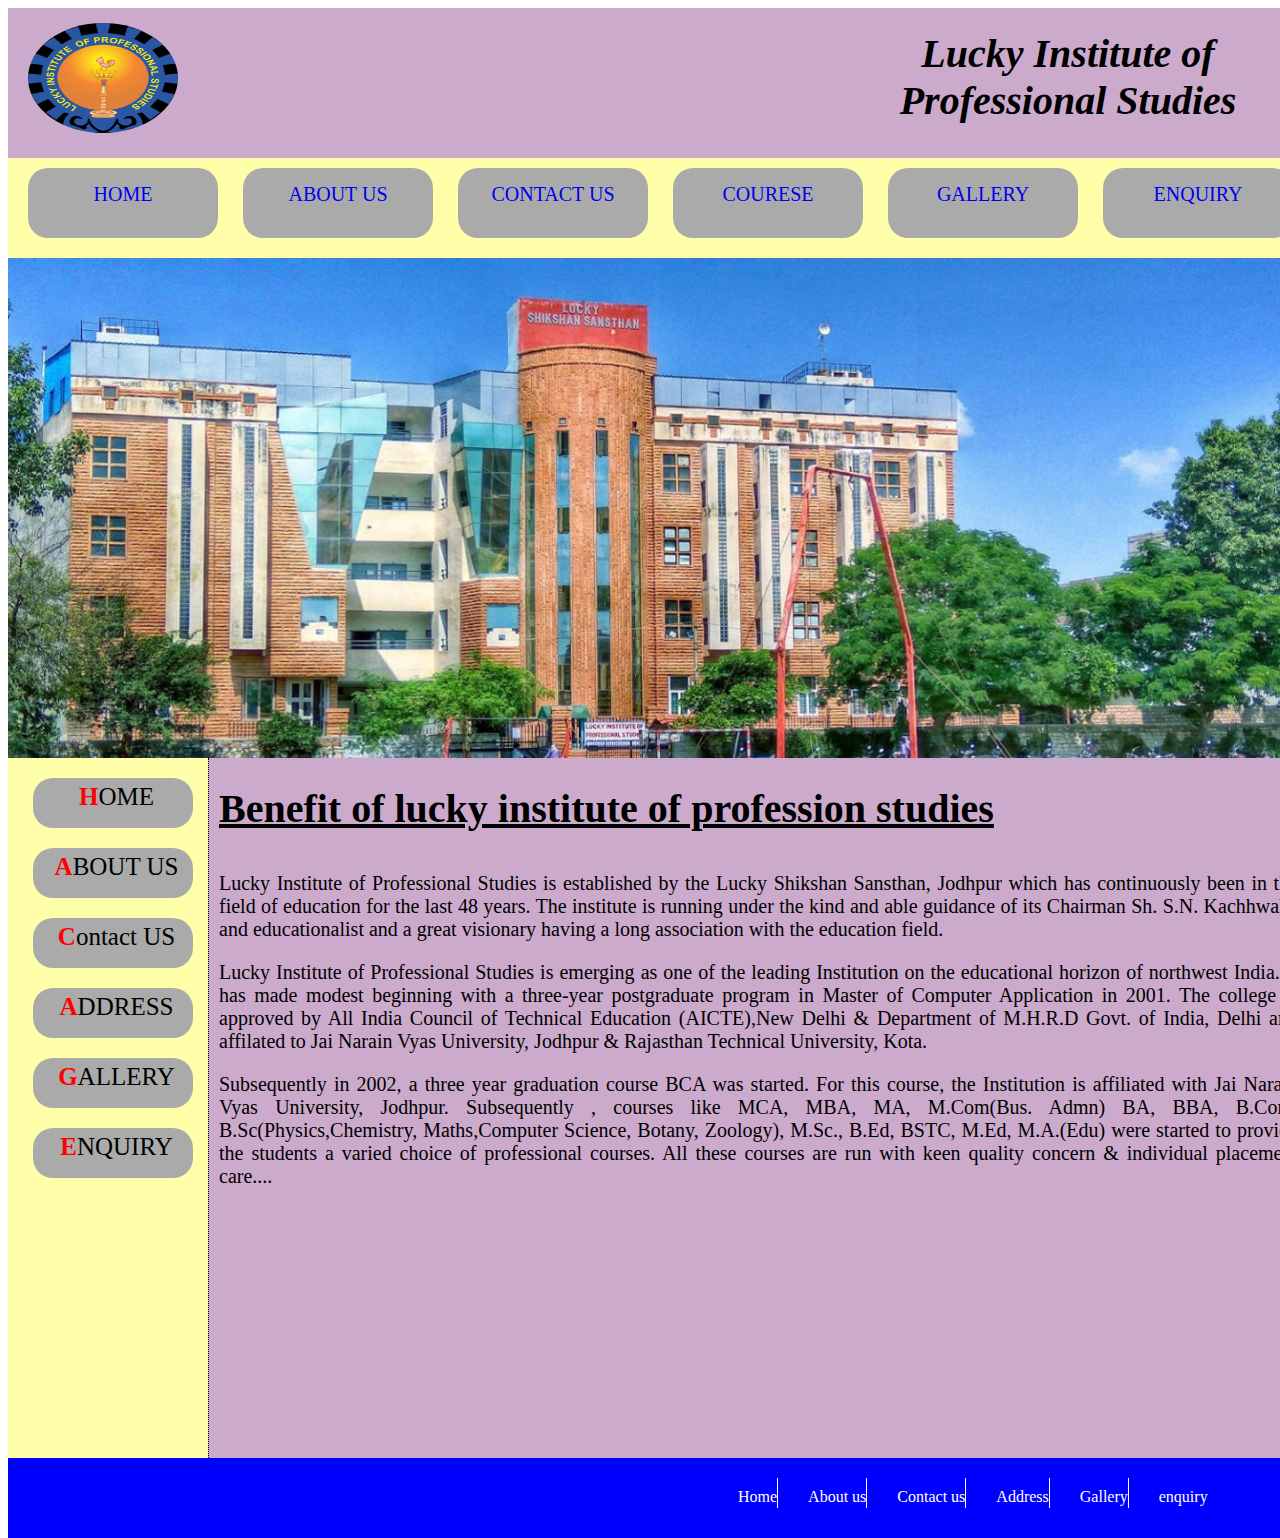
<file: index.html>
<html>
<head><title>Css properties</title>
<link href="css/style.css"rel="stylesheet">
</head>
<body>
<div>
           <div class="outer">
           <div class="header">
           <div class="hleft">
<img src="image\logo1.png"
            width="150"
            height="110"
            title="logo">
</div>
          <div class ="hright">Lucky Institute of Professional Studies</div>
</div>
    <div class="menubar">
        <a href="index.html"><div class="menus" title="home">HOME</div></a>
        <a href="aboutus.html"><div class="menus" title="About us">ABOUT US</div></a>
        <a href="contactus.html"><div class="menus" title="Contact us">CONTACT US</div></a>
        <a href="courses.html"><div class="menus" title="courses">COURESE</div></a>
        <a href="gellary.html"><div class="menus" title="Gellary">GALLERY</div></a>
        <a href="enquiry.html"><div class="menus" title="enquiry">ENQUIRY</div></a>
</div>
<div class="slider">
<img src="image/img1.png"
            width="1300"
            height="500"
            title="image">
</div>
<div class="main">
<div class="mleft">
    <div class="lmenus" title="home"><white>H</white>OME</div>
    <div class="lmenus" title="About us"><white>A</white>BOUT US</div>
    <div class="lmenus" title="Contact us"><white>C</white>ontact US</div>
    <div class="lmenus" title="Address"><white>A</white>DDRESS</div>
    <div class="lmenus" title="Gellary"><white>G</white>ALLERY</div>
    <div class="lmenus" title="Enquri"><white>E</white>NQUIRY</div>
</div>
<div class="mright"><h1><u>Benefit of lucky institute of profession studies</u></h1>
                                          <p class="mr">Lucky Institute of Professional Studies is established by the Lucky Shikshan Sansthan, Jodhpur which has continuously been in the field of education for the last 48 years. The institute is running under the kind and able guidance of its Chairman Sh. S.N. Kachhwaha and educationalist and a great visionary having a long association with the education field.</p>
                                          <p>Lucky Institute of Professional Studies is emerging as one of the leading Institution on the educational horizon of northwest India. It has made modest beginning with a three-year postgraduate program in Master of Computer Application in 2001. The college is approved by All India Council of Technical Education (AICTE),New Delhi & Department of M.H.R.D Govt. of India, Delhi and affilated to Jai Narain Vyas University, Jodhpur & Rajasthan Technical University, Kota.</p>
                                         <p>Subsequently in 2002, a three year graduation course BCA was started. For this course, the Institution is affiliated with Jai Narain Vyas University, Jodhpur. Subsequently , courses like MCA, MBA, MA, M.Com(Bus. Admn) BA, BBA, B.Com, B.Sc(Physics,Chemistry, Maths,Computer Science, Botany, Zoology), M.Sc., B.Ed, BSTC, M.Ed, M.A.(Edu) were started to provide the students a varied choice of professional courses. All these courses are run with keen quality concern & individual placement care....</p>
</div>

</div>
<div class="footer">
<div class="fmenus ml" title="home">Home</div>
<div class="fmenus" title="About us">About us</div>
<div class="fmenus" title="Contact us">Contact us</div>
<div class="fmenus" title="Address">Address</div>
<div class="fmenus" title="Gellary">Gallery</div>
<div class="fmenus" title="Enquri" style="border:none;">enquiry</div>
</div>
</div>
</body>
</html>
</file>
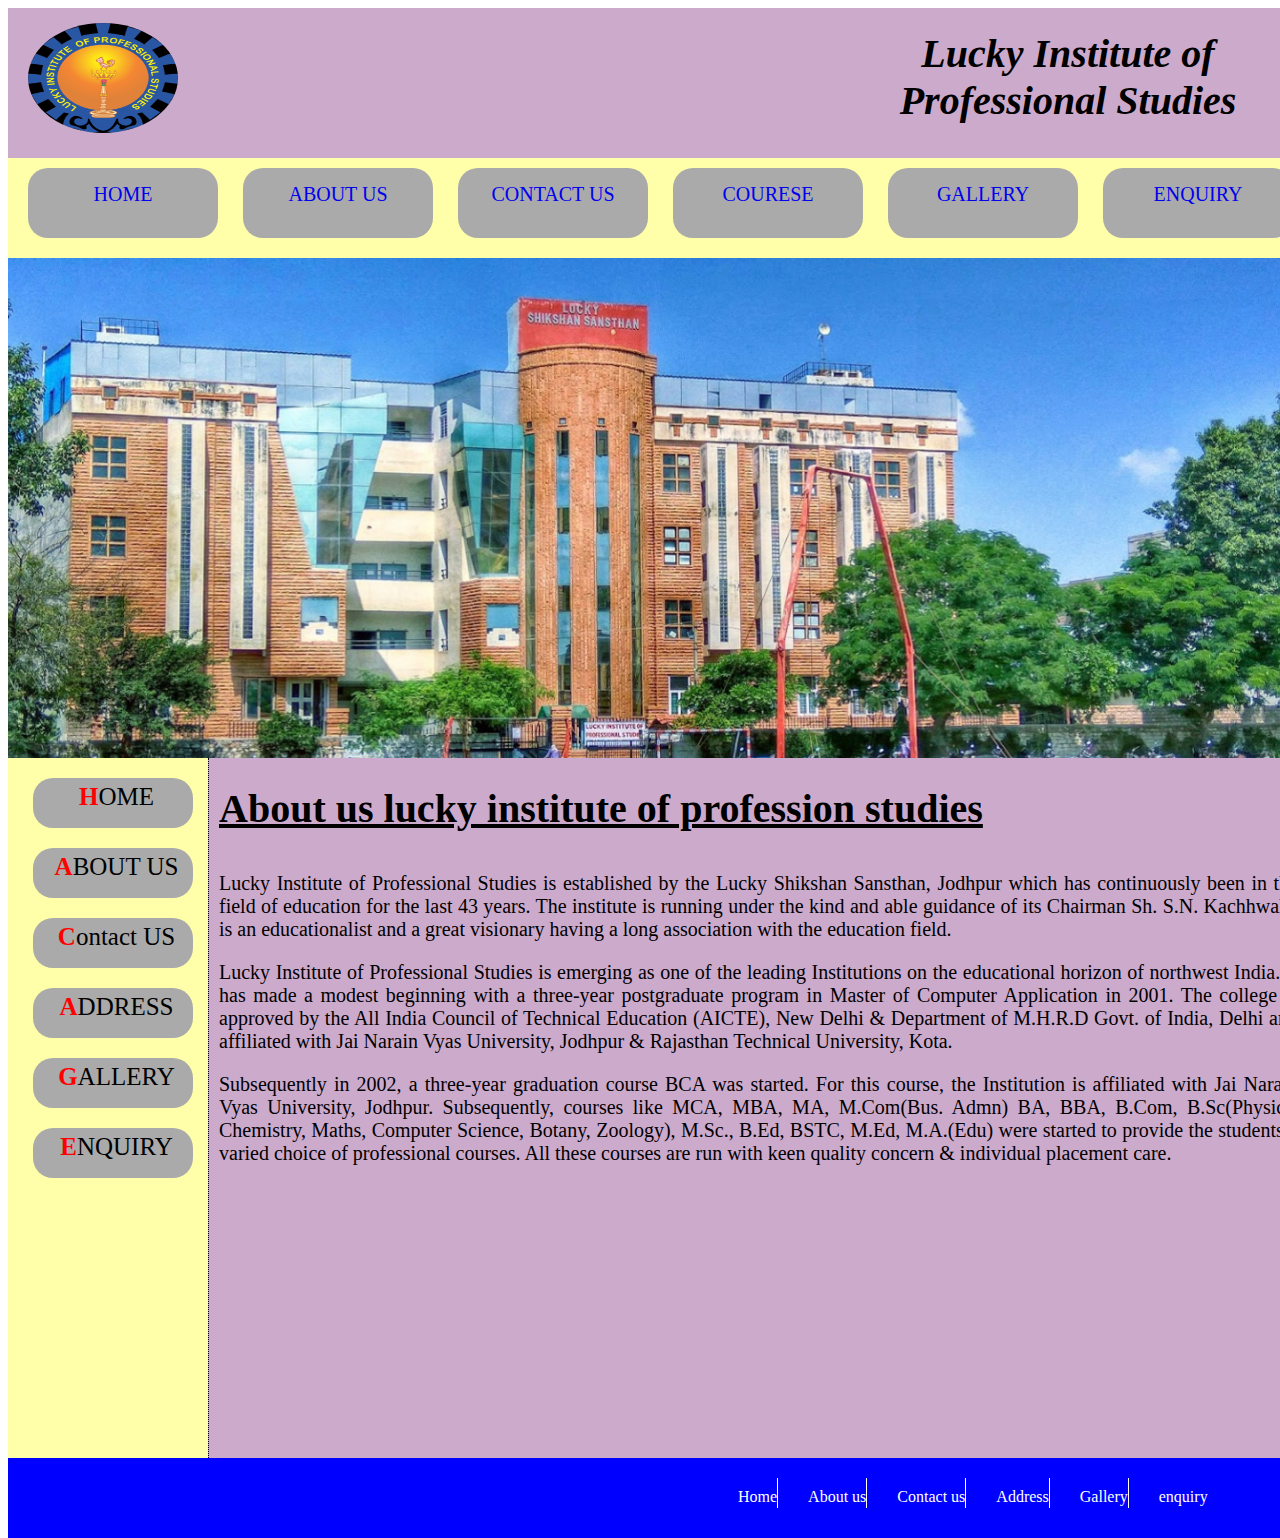
<file: aboutus.html>
<html>
<head><title>Css properties</title>
<link href="css/style.css"rel="stylesheet">
</head>
<body>
<div>
           <div class="outer">
           <div class="header">
           <div class="hleft">
<img src="image\logo1.png"
            width="150"
            height="110"
            title="logo">
</div>
          <div class ="hright">Lucky Institute of Professional Studies</div>
</div>
    <div class="menubar">
        <a href="index.html"><div class="menus" title="home">HOME</div></a>
        <a href="aboutus.html"><div class="menus" title="About us">ABOUT US</div></a>
        <a href="contactus.html"><div class="menus" title="Contact us">CONTACT US</div></a>
        <a href="courses.html"><div class="menus" title="courses">COURESE</div></a>
        <a href="gellary.html"><div class="menus" title="Gellary">GALLERY</div></a>
        <a href="enquiry.html"><div class="menus" title="enquiry">ENQUIRY</div></a>
</div>
<div class="slider">
<img src="image/img1.png"
            width="1300"
            height="500"
            title="image">
</div>
<div class="main">
<div class="mleft">
    <div class="lmenus" title="home"><white>H</white>OME</div>
    <div class="lmenus" title="About us"><white>A</white>BOUT US</div>
    <div class="lmenus" title="Contact us"><white>C</white>ontact US</div>
    <div class="lmenus" title="Address"><white>A</white>DDRESS</div>
    <div class="lmenus" title="Gellary"><white>G</white>ALLERY</div>
    <div class="lmenus" title="Enquri"><white>E</white>NQUIRY</div>
</div>
<div class="mright"><h1><u>About us lucky institute of profession studies</u></h1>
                       <p class="mr">Lucky Institute of Professional Studies is established by the Lucky Shikshan Sansthan, Jodhpur which has continuously been in the field of education for the last 43 years. The institute is running under the kind and able guidance of its Chairman Sh. S.N. Kachhwaha is an educationalist and a great visionary having a long association with the education field.</p>                   
<p>Lucky Institute of Professional Studies is emerging as one of the leading Institutions on the educational horizon of northwest India. It has made a modest beginning with a three-year postgraduate program in Master of Computer Application in 2001. The college is approved by the All India Council of Technical Education (AICTE), New Delhi & Department of M.H.R.D Govt. of India, Delhi and affiliated with Jai Narain Vyas University, Jodhpur & Rajasthan Technical University, Kota.</p>
<P>Subsequently in 2002, a three-year graduation course BCA was started. For this course, the Institution is affiliated with Jai Narain Vyas University, Jodhpur. Subsequently, courses like MCA, MBA, MA, M.Com(Bus. Admn) BA, BBA, B.Com, B.Sc(Physics, Chemistry, Maths, Computer Science, Botany, Zoology), M.Sc., B.Ed, BSTC, M.Ed, M.A.(Edu) were started to provide the students a varied choice of professional courses. All these courses are run with keen quality concern & individual placement care.</P>                 
</div>

</div>
<div class="footer">
<div class="fmenus ml" title="home">Home</div>
<div class="fmenus" title="About us">About us</div>
<div class="fmenus" title="Contact us">Contact us</div>
<div class="fmenus" title="Address">Address</div>
<div class="fmenus" title="Gellary">Gallery</div>
<div class="fmenus" title="Enquri" style="border:none;">enquiry</div>
</div>
</div>
</body>
</html>
</file>
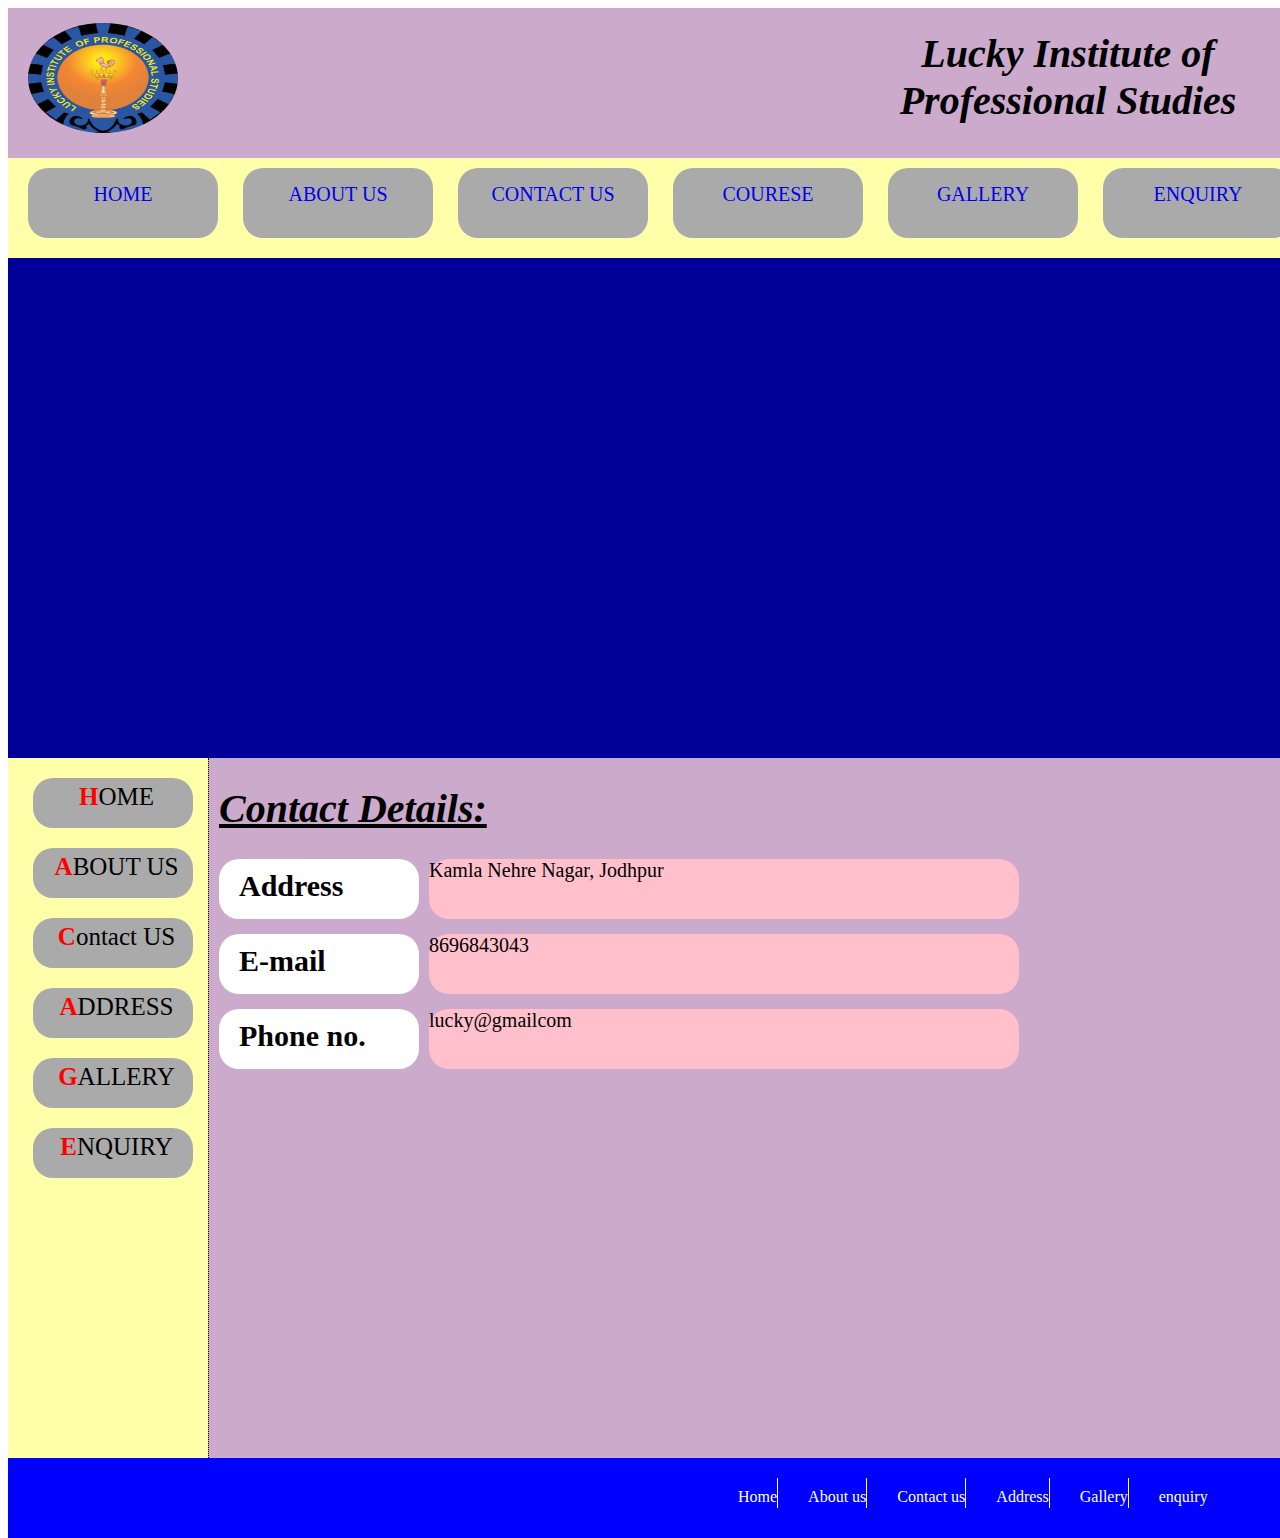
<file: contactus.html>
<html>
<head><title>Css properties</title>
<link href="css/style.css"rel="stylesheet">
</style>
</head>
<body>
<div>
           <div class="outer">
           <div class="header">
           <div class="hleft">
<img src="image\logo1.png"
            width="150"
            height="110"
            title="logo">
</div>
          <div class ="hright">Lucky Institute of Professional Studies</div>
</div>
    <div class="menubar">
        <a href="index.html"><div class="menus" title="home">HOME</div></a>
        <a href="aboutus.html"><div class="menus" title="About us">ABOUT US</div></a>
        <a href="contactus.html"><div class="menus" title="Contact us">CONTACT US</div></a>
        <a href="courses.html"><div class="menus" title="courses">COURESE</div></a>
        <a href="gellary.html"><div class="menus" title="Gellary">GALLERY</div></a>
        <a href="enquiry.html"><div class="menus" title="enquiry">ENQUIRY</div></a>
</div>
<div class="slider">
    <iframe src="https://www.google.com/maps/embed?pb=!1m18!1m12!1m3!1d3577.2816537192493!2d72.98586371503171!3d26.284967883401933!2m3!1f0!2f0!3f0!3m2!1i1024!2i768!4f13.1!3m3!1m2!1s0x39418e7e0d255cf3%3A0x5ac5174a1431e729!2sLucky%20Institute%20of%20Professional%20Studies!5e0!3m2!1sen!2sin!4v1686601794071!5m2!1sen!2sin" width="1300" height="500" style="border:0;" allowfullscreen="" loading="lazy" referrerpolicy="no-referrer-when-downgrade"></iframe>
</div>
<div class="main">
<div class="mleft">
    <div class="lmenus" title="home"><white>H</white>OME</div>
    <div class="lmenus" title="About us"><white>A</white>BOUT US</div>
    <div class="lmenus" title="Contact us"><white>C</white>ontact US</div>
    <div class="lmenus" title="Address"><white>A</white>DDRESS</div>
    <div class="lmenus" title="Gellary"><white>G</white>ALLERY</div>
    <div class="lmenus" title="Enquri"><white>E</white>NQUIRY</div>
</div>
<div class="mright"><h1><u><i>Contact Details:</i></u></h1>
<div class="curow">
<div class="culeft"><b>Address</b></div>
<div class="curight">Kamla Nehre Nagar, Jodhpur</div> 
<div class="culeft"><b>E-mail</b></div>
<div class="curight">8696843043</div> 
<div class="culeft"><b>Phone no.</b></div>
<div class="curight">lucky@gmailcom</div>                            
</div>
</div>
</div>
<div class="footer">
<div class="fmenus ml" title="home">Home</div>
<div class="fmenus" title="About us">About us</div>
<div class="fmenus" title="Contact us">Contact us</div>
<div class="fmenus" title="Address">Address</div>
<div class="fmenus" title="Gellary">Gallery</div>
<div class="fmenus" title="Enquri" style="border:none;">enquiry</div>
</div>
</div>
</body>
</html>
</file>
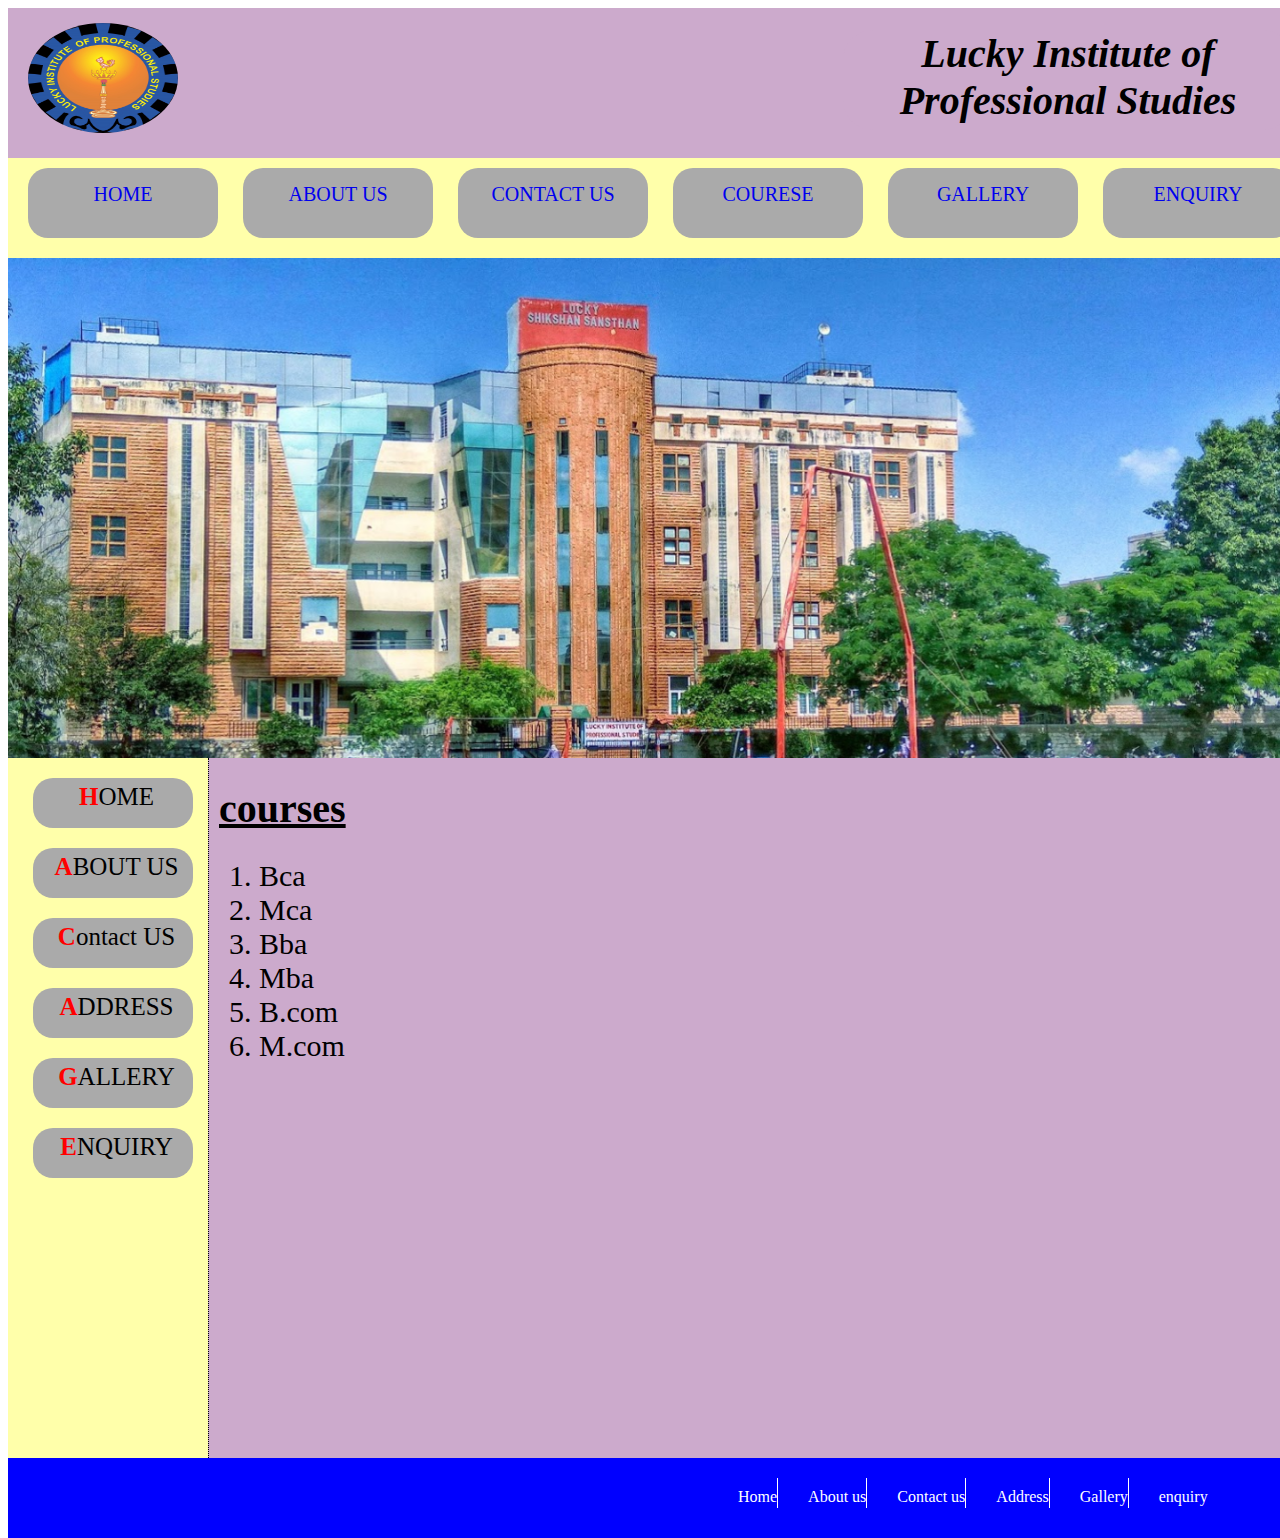
<file: courses.html>
<html>
<head><title>Css properties</title>
<link href="css/style.css"rel="stylesheet">
</head>
<body>
<div>
           <div class="outer">
           <div class="header">
           <div class="hleft">
<img src="image\logo1.png"
            width="150"
            height="110"
            title="logo">
</div>
          <div class ="hright">Lucky Institute of Professional Studies</div>
</div>
    <div class="menubar">
        <a href="index.html"><div class="menus" title="home">HOME</div></a>
        <a href="aboutus.html"><div class="menus" title="About us">ABOUT US</div></a>
        <a href="contactus.html"><div class="menus" title="Contact us">CONTACT US</div></a>
        <a href="courses.html"><div class="menus" title="courses">COURESE</div></a>
        <a href="gellary.html"><div class="menus" title="Gellary">GALLERY</div></a>
        <a href="enquiry.html"><div class="menus" title="enquiry">ENQUIRY</div></a>
</div>
<div class="slider">
<img src="image/img1.png"
            width="1300"
            height="500"
            title="image">
</div>
<div class="main">
<div class="mleft">
    <div class="lmenus" title="home"><white>H</white>OME</div>
    <div class="lmenus" title="About us"><white>A</white>BOUT US</div>
    <div class="lmenus" title="Contact us"><white>C</white>ontact US</div>
    <div class="lmenus" title="Address"><white>A</white>DDRESS</div>
    <div class="lmenus" title="Gellary"><white>G</white>ALLERY</div>
    <div class="lmenus" title="Enquri"><white>E</white>NQUIRY</div>
</div>
<div class="mright"><h1><u>courses</u></h1>
                                          <ol>
                                          <li>Bca
                                          <li>Mca
                                          <li>Bba
                                         <li>Mba
                                          <li>B.com
                                          <li>M.com
</ol>
</div>

</div>
<div class="footer">
<div class="fmenus ml" title="home">Home</div>
<div class="fmenus" title="About us">About us</div>
<div class="fmenus" title="Contact us">Contact us</div>
<div class="fmenus" title="Address">Address</div>
<div class="fmenus" title="Gellary">Gallery</div>
<div class="fmenus" title="Enquri" style="border:none;">enquiry</div>
</div>
</div>
</body>
</html>
</file>
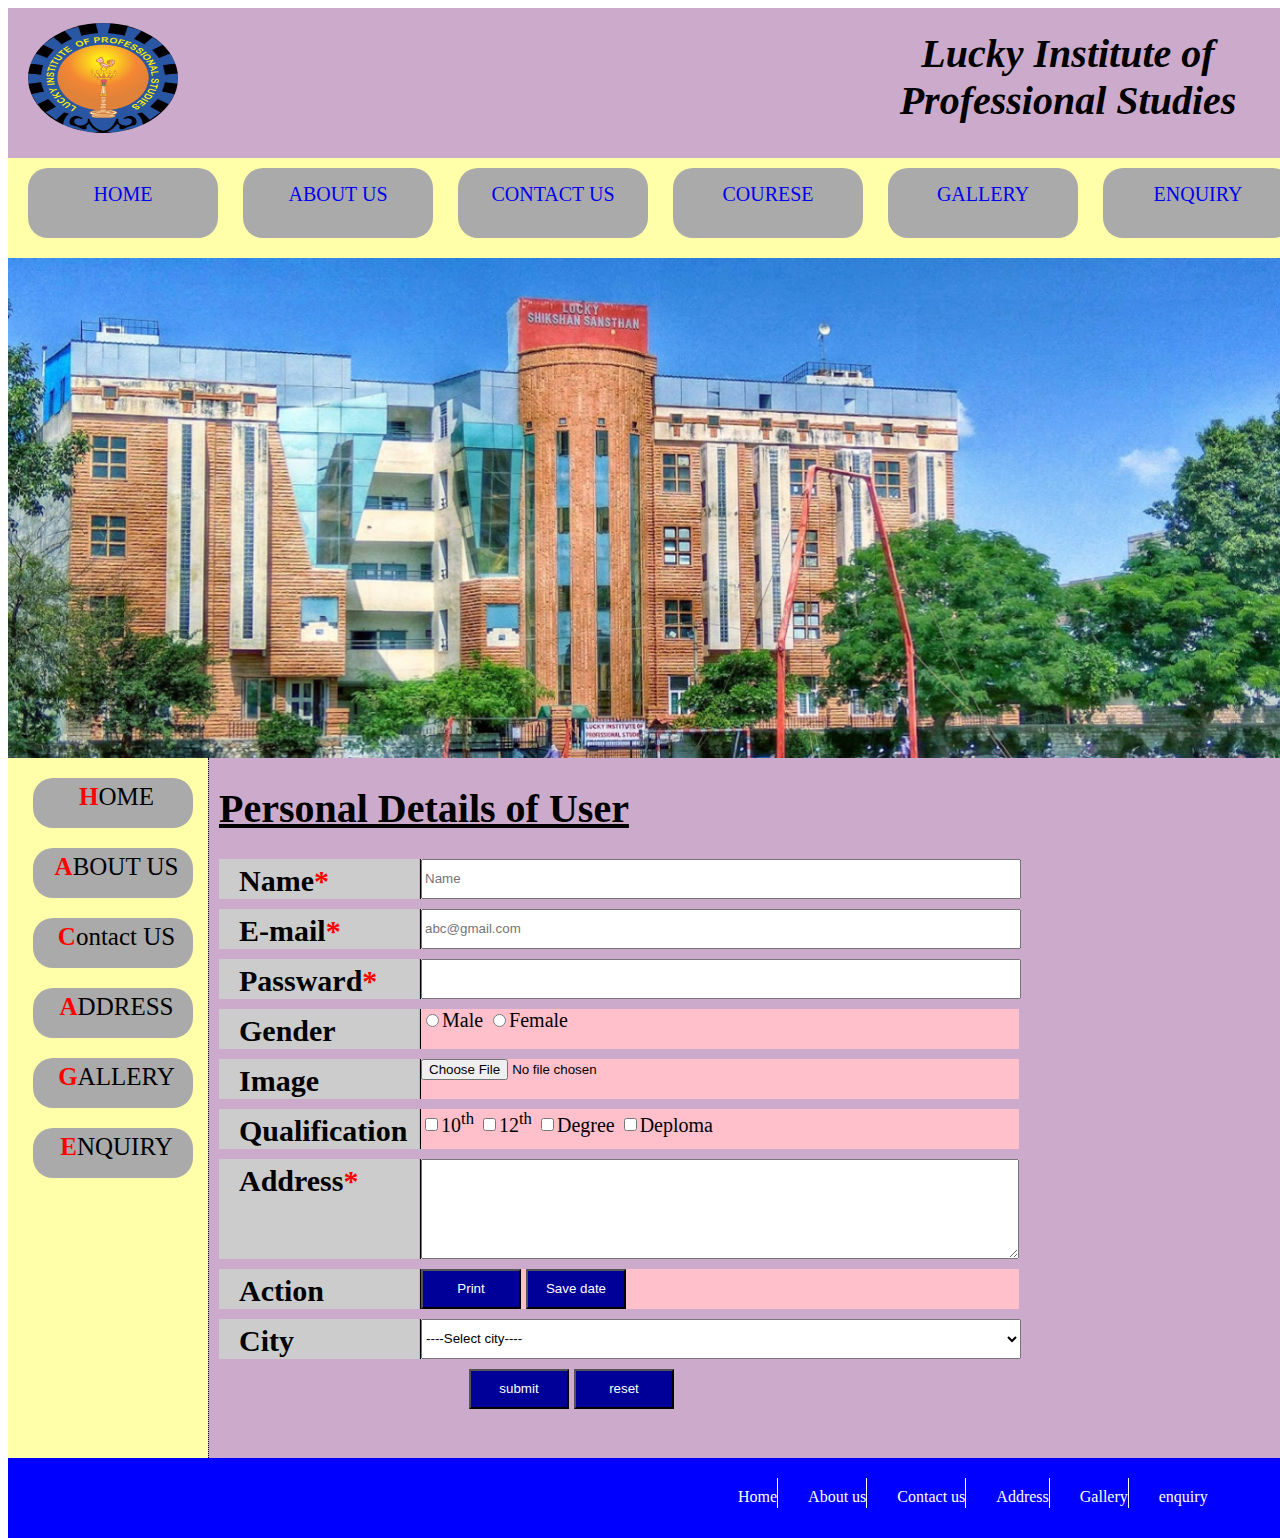
<file: enquiry.html>
<html>
<head><title>Css properties</title>
<link href="css/style.css"rel="stylesheet">
</head>
<body>
<div>
           <div class="outer">
           <div class="header">
           <div class="hleft">
<img src="image\logo1.png"
            width="150"
            height="110"
            title="logo">
</div>
          <div class ="hright">Lucky Institute of Professional Studies</div>
</div>
    <div class="menubar">
<a href="index.html"><div class="menus" title="home">HOME</div></a>
<a href="aboutus.html"><div class="menus" title="About us">ABOUT US</div></a>
<a href="contactus.html"><div class="menus" title="Contact us">CONTACT US</div></a>
<a href="courses.html"><div class="menus" title="courses">COURESE</div></a>
<a href="gellary.html"><div class="menus" title="Gellary">GALLERY</div></a>
<a href="enquiry.html"><div class="menus" title="enquiry">ENQUIRY</div></a>
</div>
<div class="slider">
<img src="image/img1.png"
            width="1300"
            height="500"
            title="image">
</div>
<div class="main">
<div class="mleft">
<div class="lmenus" title="home"><white>H</white>OME</div>
<div class="lmenus" title="About us"><white>A</white>BOUT US</div>
<div class="lmenus" title="Contact us"><white>C</white>ontact US</div>
<div class="lmenus" title="Address"><white>A</white>DDRESS</div>
<div class="lmenus" title="Gellary"><white>G</white>ALLERY</div>
<div class="lmenus" title="Enquri"><white>E</white>NQUIRY</div>
</div>
<div class="mright">
    <h1><u>Personal Details of User</u></h1>
                      <form method="post">
                        <div class="cuurow">
                            <div class="cuuleft"><b>Name<white>*</white></b></div>
                            <div class="cuuright"><input type="text" class="input" name="uname" placeholder="Name" required> 
                            </div>
                            </div>
                            <div class="cuurow">
                                <div class="cuuleft"><b>E-mail<white>*</white></b></div>
                                <div class="cuuright"><input type="text" class="input" name="email" placeholder="abc@gmail.com" required >
                                </div>
                                </div>
                                    <div class="cuurow">
                                        <div class="cuuleft"><b>Passward<white>*</white></b></div>
                                        <div class="cuuright"><input type="password" class="input" name="pass">
                                        </div>
                                        </div>
                                            <div class="cuurow">
                                                <div class="cuuleft"><b>Gender</b></div>
                                                <div class="cuuright"><input type="radio" name="gender">Male
                                                <input type="radio" name="gender">Female
                                                </div>
                                                </div>
                                                <div class="cuurow">
                                                    <div class="cuuleft"><b>Image</b></div>
                                                    <div class="cuuright"><input type="file" class="input" name="email" >
                                                    </div>
                                                    </div>
                                                    <div class="cuurow">
                                                        <div class="cuuleft"><b>Qualification</b></div>
                                                        <div class="cuuright"><input type="checkbox" name="email" value="10">10<sup>th</sup>
                                                            <input type="checkbox" name="email" value="12">12<sup>th</sup>
                                                            <input type="checkbox" name="email" value="degree">Degree
                                                            <input type="checkbox" name="email" value="deploma">Deploma
                                                            </div>
                                                            </div>
                                                            <div class="cuurow ht100">
                                                            <div class="cuuleft ht100"><b>Address<white>*</white></b></div>
                                                            <div class="cuuright ht100">
                                                                <textarea class="tarea ht100" name="uaddress"></textarea>
                                                            </div>
                                        </div>
                                                            <div class="cuurow ">
                                        <div class="cuuleft "><b>Action</b></div>
                                        <div class="cuuright">
                                      <button type="print" class="btn " name="btn1" value="Print">Print</button>
                                      <button class="btn " name="btn">Save date</button>
                                            </div>
                                            </div>
                                        
                                            <div class="cuurow">
                                                <div class="cuuleft "><b>City</b></div>
                                                <div class="cuuright">
                                                <select class="input " name="city">
                                                    <option value="0">----Select city----</option>
                                                    <option value="1">Jodhpur</option>
                                                    <option value="2">Jaipur</option>
                                                    <option value="3">Ajmer</option>
                                                    <option value="4">Bikaner</option>
                                                </select>
                                                </div>
                                                </div>
                                                <div class="cuurow kk"> 
                                                        <input type="submit" class="btn" name="submit" value="submit">
                                                        <input type="reset" class="btn" name="reset" value="reset">

                                                </div>
                                                </div>

                                               
                                            </div>
                                            
</form>

<div class="footer">
<div class="fmenus ml" title="home">Home</div>
<div class="fmenus" title="About us">About us</div>
<div class="fmenus" title="Contact us">Contact us</div>
<div class="fmenus" title="Address">Address</div>
<div class="fmenus" title="Gellary">Gallery</div>
<div class="fmenus" title="Enquri" style="border:none;">enquiry</div>
</div>
</div>
</body>
</html>
</file>
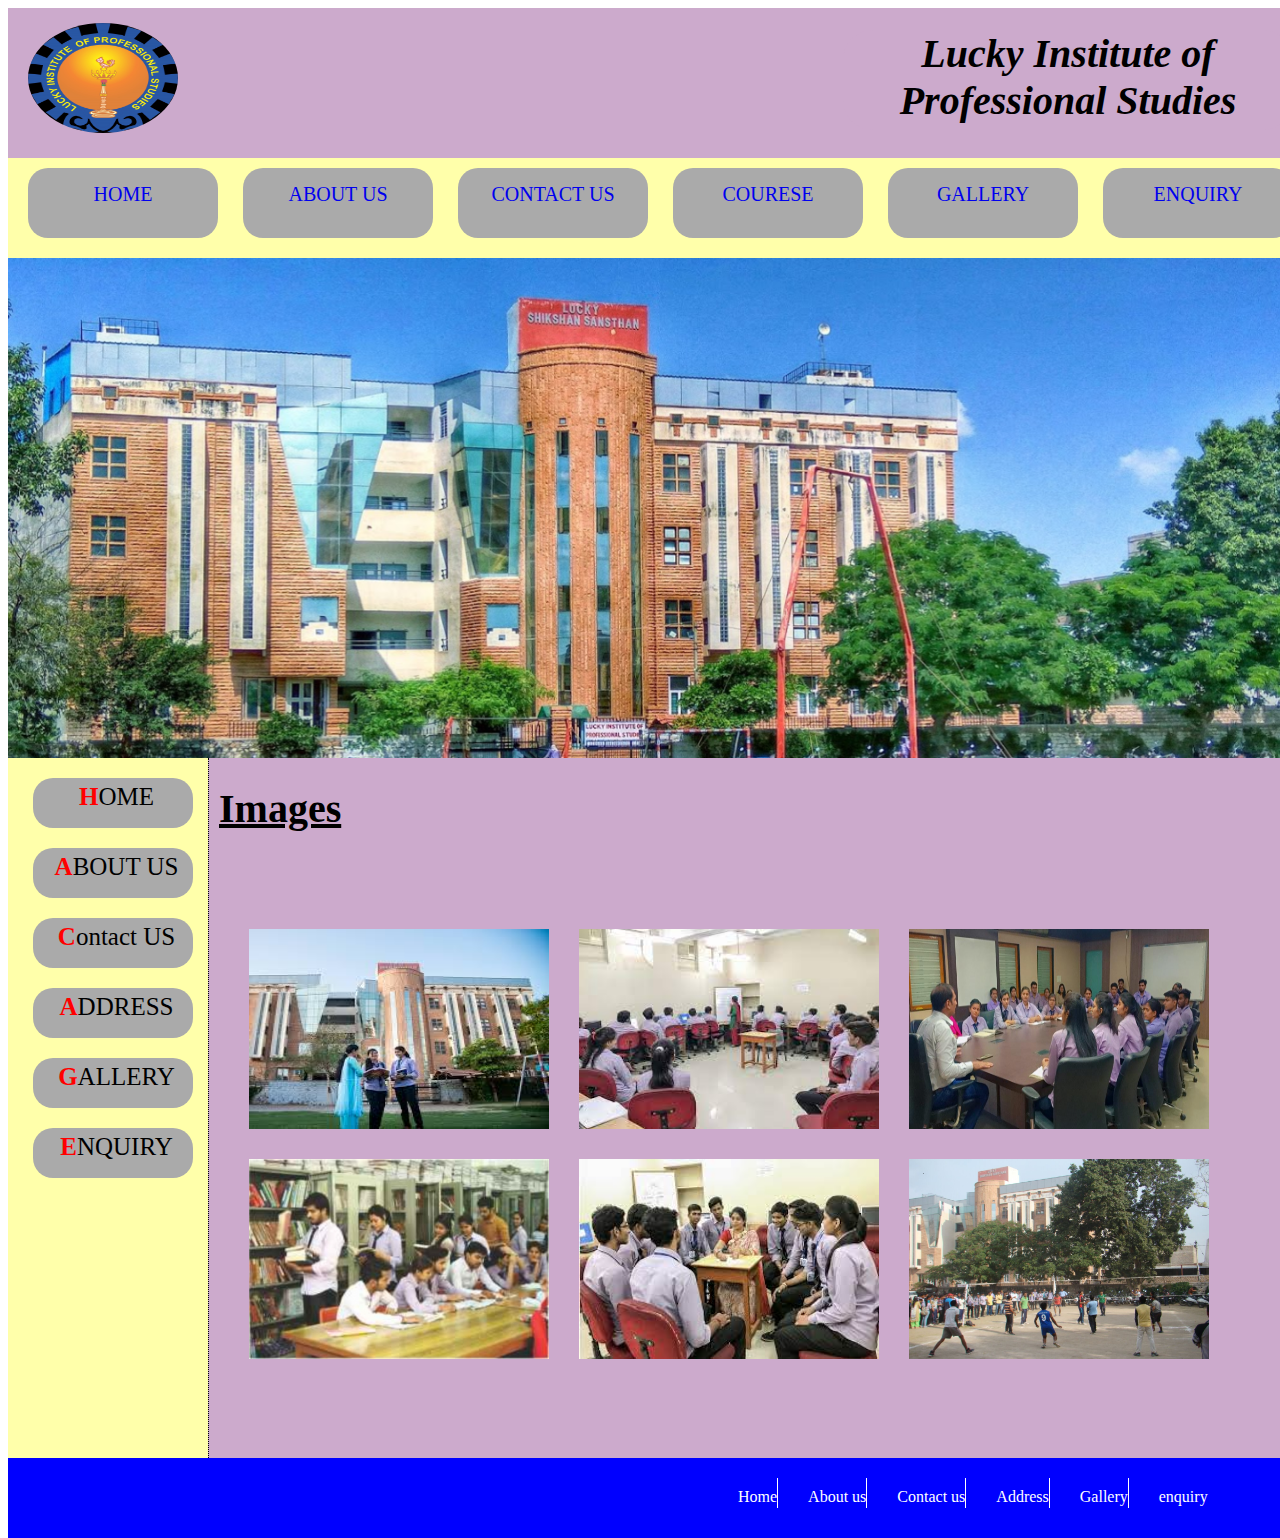
<file: gellary.html>
<html>
<head><title>Css properties</title>
<link href="css/style.css"rel="stylesheet">
</head>
<body>
<div>
           <div class="outer">
           <div class="header">
           <div class="hleft">
<img src="image\logo1.png"
            width="150"
            height="110"
            title="logo">
</div>
          <div class ="hright">Lucky Institute of Professional Studies</div>
</div>
    <div class="menubar">
        <a href="index.html"><div class="menus" title="home">HOME</div></a>
        <a href="aboutus.html"><div class="menus" title="About us">ABOUT US</div></a>
        <a href="contactus.html"><div class="menus" title="Contact us">CONTACT US</div></a>
        <a href="courses.html"><div class="menus" title="courses">COURESE</div></a>
        <a href="gellary.html"><div class="menus" title="Gellary">GALLERY</div></a>
        <a href="enquiry.html"><div class="menus" title="enquiry">ENQUIRY</div></a>
</div>
<div class="slider">
<img src="image/img1.png"
            width="1300"
            height="500"
            title="image">
</div>
<div class="main">
<div class="mleft">
    <div class="lmenus" title="home"><white>H</white>OME</div>
    <div class="lmenus" title="About us"><white>A</white>BOUT US</div>
    <div class="lmenus" title="Contact us"><white>C</white>ontact US</div>
    <div class="lmenus" title="Address"><white>A</white>DDRESS</div>
    <div class="lmenus" title="Gellary"><white>G</white>ALLERY</div>
    <div class="lmenus" title="Enquri"><white>E</white>NQUIRY</div>
</div>
<div class="mright">
    <h1><u>Images</u></h1>
            <div class="gimage" ><img src="image/images (4).jpg"
            width="300"
            height="200"
            title="logo"></div>
            <div class="gimage" ><img src="image/images.jpg"
            width="300"
            height="200"
            title="logo"></div>
            <div class="gimage" ><img src="image/a4da4b7b-95f4-484f-bc30-5509ff0dbc93.jpg"
            width="300"
            height="200"
            title="logo"></div>
            <div class="gimage" ><img src="image/library.png"
            width="300"
            height="200"
            title="logo"></div>
            <div class="gimage" ><img src="image/download.jpg"
            width="300"
            height="200"
            title="logo"></div>
            <div class="gimage" ><img src="image/chf.png"
            width="300"
            height="200"
            title="logo"></div>
            
            </div>
            </div>
<div class="footer">
<div class="fmenus ml" title="home">Home</div>
<div class="fmenus" title="About us">About us</div>
<div class="fmenus" title="Contact us">Contact us</div>
<div class="fmenus" title="Address">Address</div>
<div class="fmenus" title="Gellary">Gallery</div>
<div class="fmenus" title="Enquri" style="border:none;">enquiry</div>
</div>
</div>
</body>
</html>
</file>
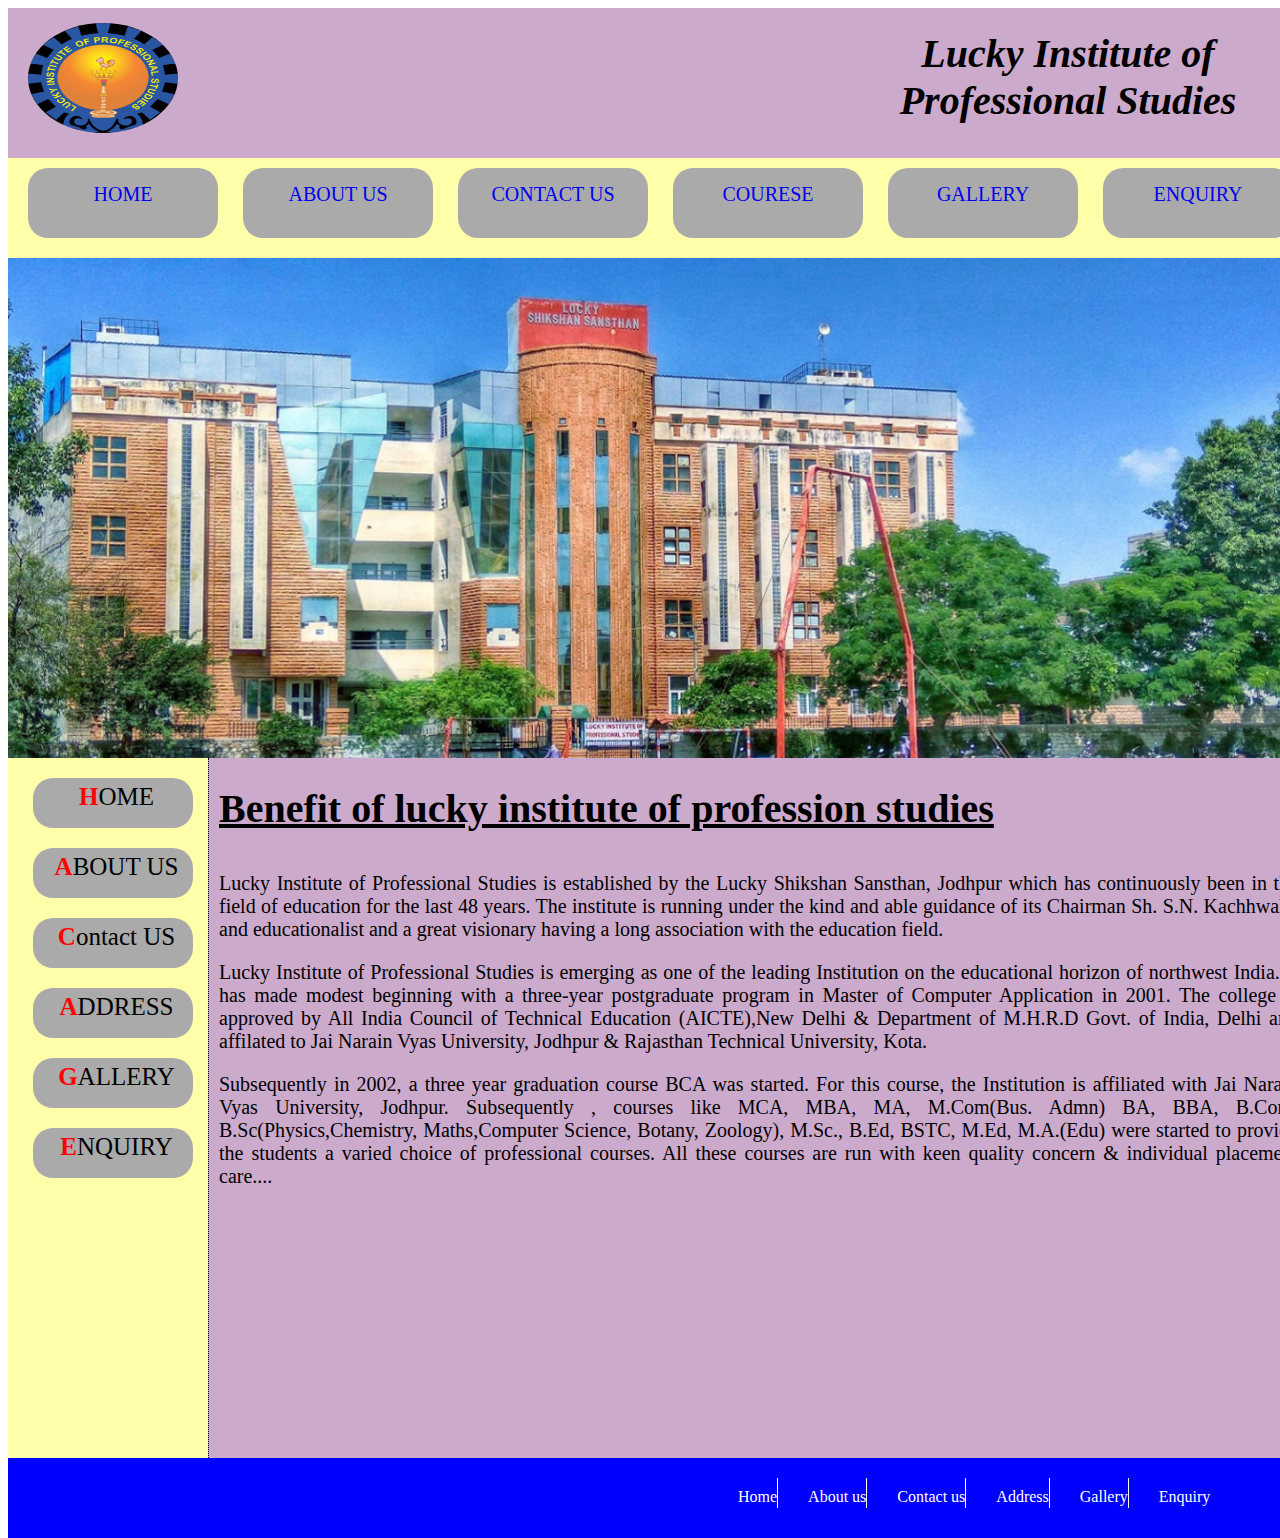
<file: indexx.html>
<html>
<head><title>Css properties</title>
<link href="css/style.css"rel="stylesheet">
</head>
<body>
<div>
           <div class="outer">
           <div class="header">
           <div class="hleft">
<img src="image\logo1.png"
            width="150"
            height="110"
            title="logo">
</div>
          <div class ="hright">Lucky Institute of Professional Studies</div>
</div>
    <div class="menubar">
        <a href="indexx.html"><div class="menus" title="home">HOME</div></a>
        <a href="aboutus.html"><div class="menus" title="About us">ABOUT US</div></a>
        <a href="contactus.html"><div class="menus" title="Contact us">CONTACT US</div></a>
        <a href="Courses.html"><div class="menus" title="Courses">COURESE</div></a>
        <a href="gellary.html"><div class="menus" title="Gellary">GALLERY</div></a>
        <a href="Enquiry.html"><div class="menus" title="Enquiry">ENQUIRY</div></a>
</div>
<div class="slider">
<img src="image/img1.png"
            width="1300"
            height="500"
            title="image">
</div>
<div class="main">
<div class="mleft">
    <div class="lmenus" title="home"><white>H</white>OME</div>
    <div class="lmenus" title="About us"><white>A</white>BOUT US</div>
    <div class="lmenus" title="Contact us"><white>C</white>ontact US</div>
    <div class="lmenus" title="Address"><white>A</white>DDRESS</div>
    <div class="lmenus" title="Gellary"><white>G</white>ALLERY</div>
    <div class="lmenus" title="Enquri"><white>E</white>NQUIRY</div>
</div>
<div class="mright"><h1><u>Benefit of lucky institute of profession studies</u></h1>
                                          <p class="mr">Lucky Institute of Professional Studies is established by the Lucky Shikshan Sansthan, Jodhpur which has continuously been in the field of education for the last 48 years. The institute is running under the kind and able guidance of its Chairman Sh. S.N. Kachhwaha and educationalist and a great visionary having a long association with the education field.</p>
                                          <p>Lucky Institute of Professional Studies is emerging as one of the leading Institution on the educational horizon of northwest India. It has made modest beginning with a three-year postgraduate program in Master of Computer Application in 2001. The college is approved by All India Council of Technical Education (AICTE),New Delhi & Department of M.H.R.D Govt. of India, Delhi and affilated to Jai Narain Vyas University, Jodhpur & Rajasthan Technical University, Kota.</p>
                                         <p>Subsequently in 2002, a three year graduation course BCA was started. For this course, the Institution is affiliated with Jai Narain Vyas University, Jodhpur. Subsequently , courses like MCA, MBA, MA, M.Com(Bus. Admn) BA, BBA, B.Com, B.Sc(Physics,Chemistry, Maths,Computer Science, Botany, Zoology), M.Sc., B.Ed, BSTC, M.Ed, M.A.(Edu) were started to provide the students a varied choice of professional courses. All these courses are run with keen quality concern & individual placement care....</p>
</div>

</div>
<div class="footer">
<div class="fmenus ml" title="home">Home</div>
<div class="fmenus" title="About us">About us</div>
<div class="fmenus" title="Contact us">Contact us</div>
<div class="fmenus" title="Address">Address</div>
<div class="fmenus" title="Gellary">Gallery</div>
<div class="fmenus" title="Enquri" style="border:none;">Enquiry</div>
</div>
</div>
</body>
</html>
</file>
<file: css/style.css>
.outer{
             width:1300px;
             height:1300px;
             background-color:blue;
            margin: 0 auto;
}
.header{
             width:1300px;
             height:150px;
             background-color: #cac;

}
.hleft{
             width:150px;
             height:100px;
             background-color:#cac;
             color:black;
             float:left;
              margin:15px 0px 0px 20px;
              border-radius:50%;
}
.hleft:hover{
    margin-left: 10px;
}
.hleft img{
border-radius:50%;
}
 .hright{
             width:450px;
             height:100px;
             background-color:#cac;
             float:right;
             text-align:center;
             font-size:40px;
             margin:22px 15px 0px 0px;
             border-radius:30px;
             font-style:italic;
             font-weight:bold;
}
.hright:hover{
background-color:yellow;
color:red;
padding:5px;
box-sizing:border-box;
transition:1s;
}
 .menubar{
             width:1300px;
             height:100px;
             background-color:#ffa;
}
.menus{
             width:190px;
             height:70px;
             background-color:#aaa;
             float:left;
margin:10px 5px 0px 20px;
font-size:20px;
text-align:center;
padding:15px;
box-sizing:border-box;
  border-radius:20px;
font-family:Arial Black;
}
.menus:hover{
background-color:rgb(62, 212, 62);
color:rgb(202, 47, 47);
padding:20px;
box-sizing:border-box;
}
.slider{
             width:1300px;
             height:500px;
             background-color:#009;
}
.main{
             width:1300px;
             height:700px;
             background-color:#fff;

}
.mleft{
 width:200px;
             height:700px;
             background-color:#ffa;
float:left;
}
white{
color:red;
font-weight:bold;
}
.mright{
             width:1100px;
             height:700px;
             background-color:#cac;
            color:#000;
             float:right;
                text-align:justify;     
             font-size:20px;  
             padding:0px 10px 0px 10px;
            box-sizing:border-box;
            border-left:1px dotted black;
         
}
.lmenus{   
             width:160px;
             height:50px;
             background-color:#aaa;
             color:black;
             margin:20px 0px 0px 25px;
             padding:5px 3px 0px 10px;
             box-sizing:border-box;
             font-size:25px;
             text-align:center;
             border-radius:20px;
}
.lmenus:hover{
background-color:rgb(71, 236, 71);
color:rgb(202, 47, 47);
padding:20px;
box-sizing:border-box;
margin-left:5px;
font-weight:bold;
}
.footer{
 width:1300px;
             height:80px;
             background-color:blue;
             clear: both;
}
.fmenus{
             height:30px;
             background-color:blue;
color:white;
border-right:1px solid white;
            float:left;
padding:10px 0px 0px 30px;
box-sizing:border-box;
margin:20px 0px 0px 0px;
}
.fmenus:hover{
    padding:10px;
    box-sizing: border-box;
    color:rgb(202, 47, 47)
}
.ml{
margin-left:700px;
}
.curow{
    width: 800px;
    height: 60px;
    background-color: #cac;
}
.culeft{
    width: 200px;
    height: 60px;
    background-color: #fff;
    float: left;
    border-radius: 20px;
    margin-bottom: 15px;
    font-size: 30px;
    padding: 10px 0px 0px 20px ;
    box-sizing: border-box;
}
.curight{
    width: 590px;
    height: 60px;
    border-radius: 20px;
    background-color: pink;
    float: right;
    margin-bottom: 15px;
    font-size: 20px;
    padding-right:20px;
    box-sizing: border-box;
}
ol li{
    font-size: 30px;
}
.gimage{
    width: 250px;
    height: 100px;
    margin:70px 50px 60px 30px;
    float: left;
}
.gimage:hover{
    opacity: 0.5;
    transform: scale(1.2,1.2);
}
.cuurow{
    width: 800px;
    height: 30px;
    background-color: #cac;
   
}
.cuuleft{
    width: 200px;
    height: 40px;
    background-color: #ccc;
    float: left;
    font-size: 30px;
    padding: 5px 0px 0px 20px ;
    box-sizing: border-box;
    margin: 0px 0px 10px 0px;
}
.cuuright{
    width: 598px;
    height: 40px;
    background-color: pink;
    float: right;
    font-size: 20px;
    margin: 0px 0px 10px 0px;
    border-left: 1px solid black;
}
.input{
    width:600px ;
    height: 40px;
}
.tarea{
width: 598px;
height: 80px;
}
.ht100{
    height: 100px;
}
.btn{
    width: 100px;
    height: 40px;
    color: #fff;
    background-color: #009;
}
.mr{
    margin-top: 40px;
}
.kk{
    margin-left: 250px;
}
</file>
